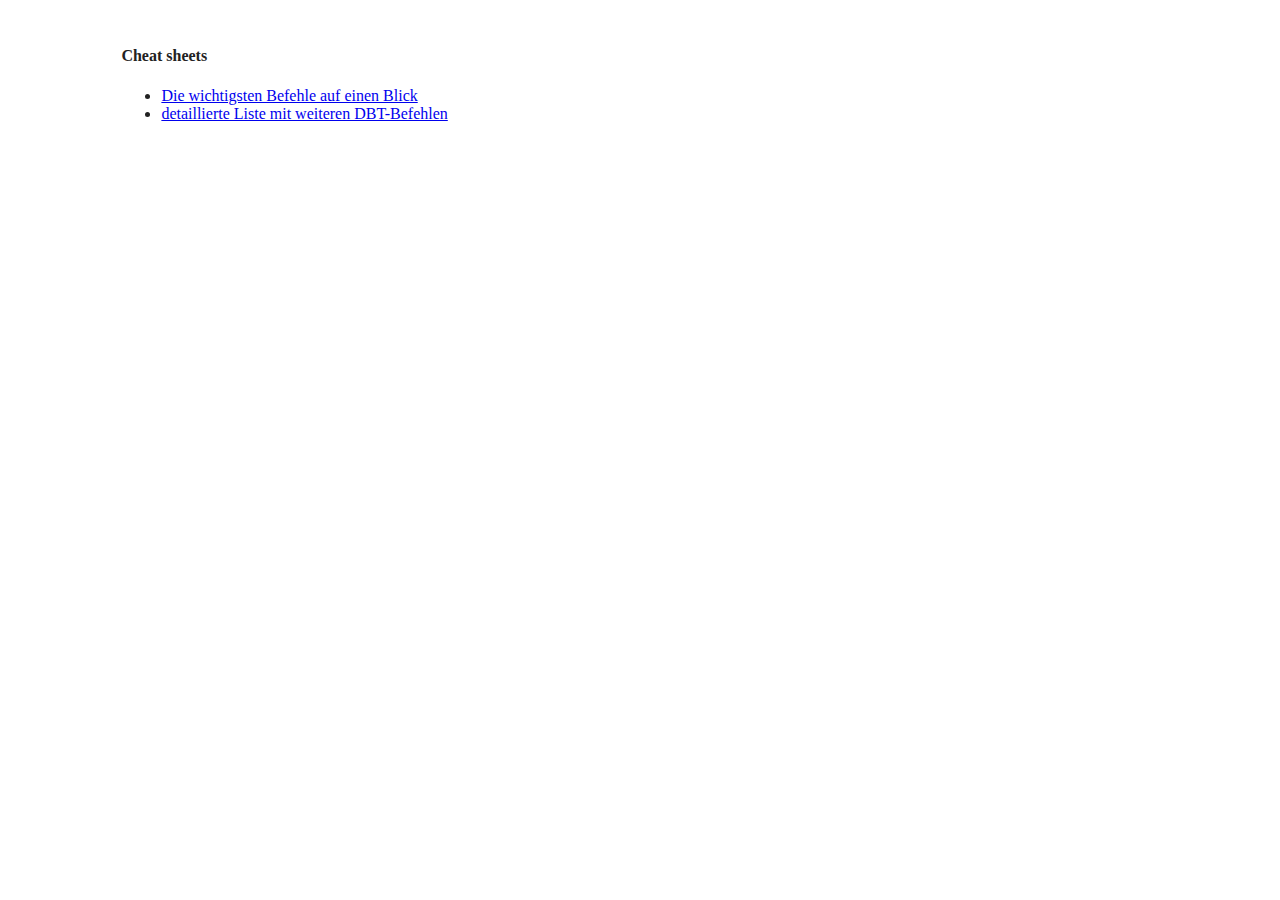
<file: index.html>
<html>

<head>
	<link rel="stylesheet" type="text/css" href="css/site.css">
	<title>Cheatsheets</title>
	<meta http-equiv=Content-Type content="text/html; charset=UTF-8">
</head>

<body>
	<br>
	<div class=margin_>
		<h4>Cheat sheets</h4>
		<ul>
			<li><a href="misc.html"> Die wichtigsten Befehle auf einen Blick</a></li>
			<li><a href="dbt.html"> detaillierte Liste mit weiteren DBT-Befehlen </a></li>
		</ul>
	</div>
</body>
</file>
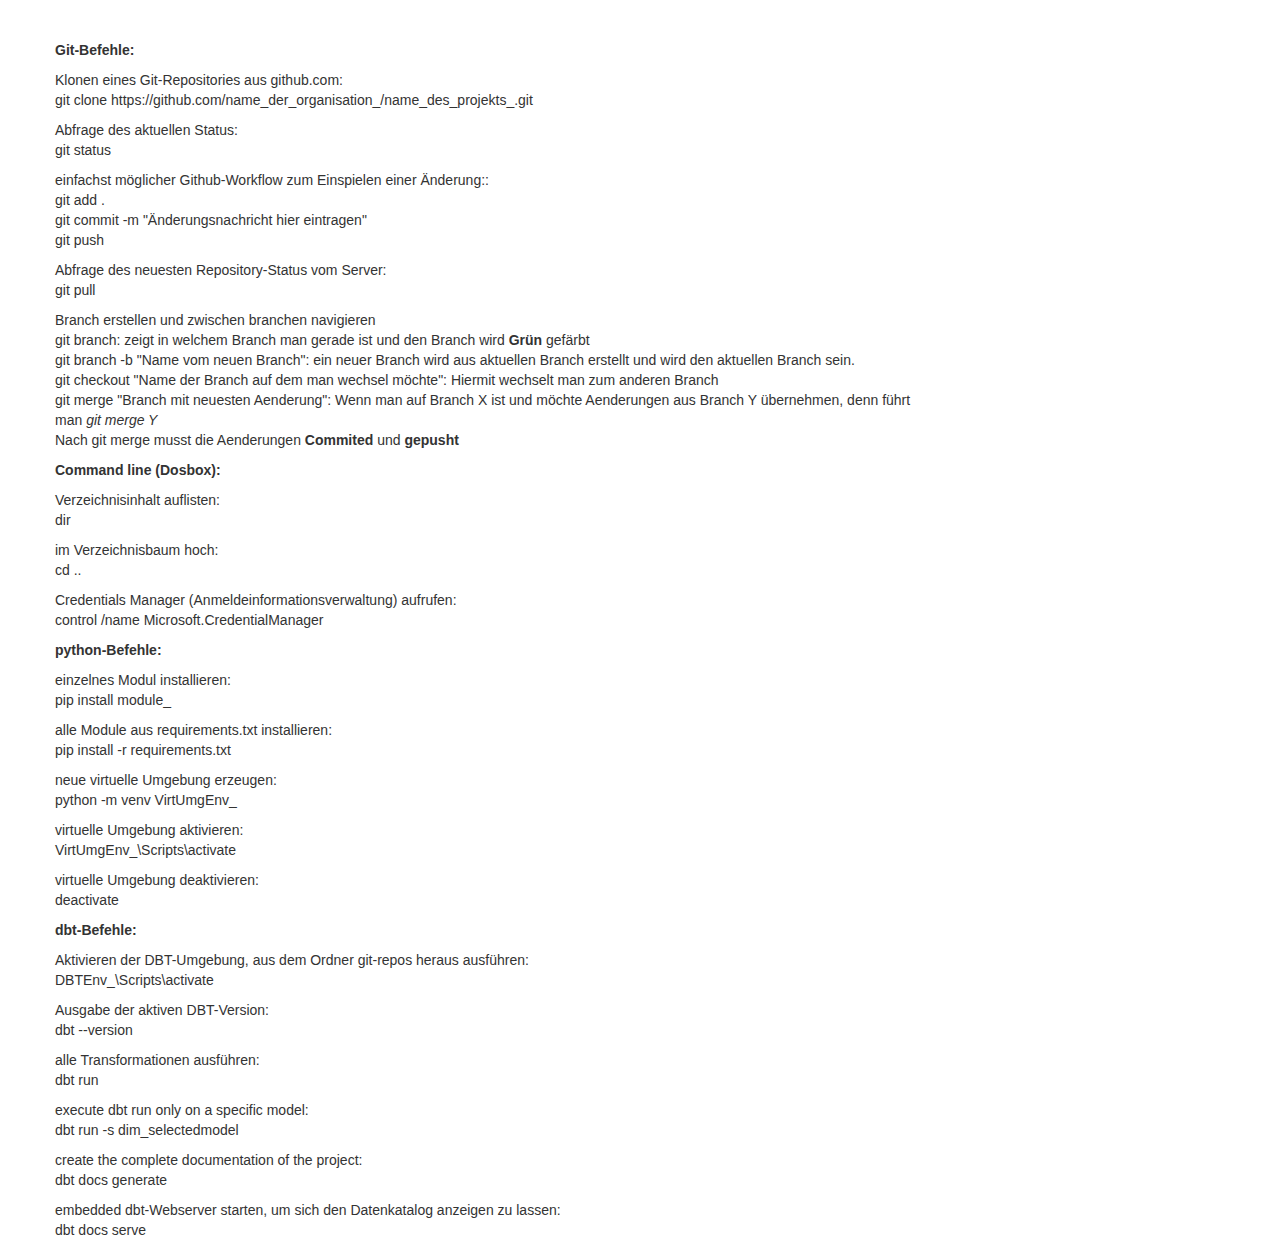
<file: misc.html>
<!DOCTYPE html>
<html>

<head>
    <title>cheat sheet dbt</title>
    <meta charset="UTF-8">
    <link rel="stylesheet" href='resources/bootstrap.min.css'>
    <link rel="stylesheet" href='resources/styles.css'>
    <script src='resources/html5.js'></script>
    <script src='resources/respond.min.js'></script>
</head>

<body>
    <div class="container-fluid">
        <div class="row">
            <div class="col-sm-12">
                <!--  <h1>DBT commands</h1>  -->
                <p>
                    <b>
                        Git-Befehle:
                    </b>
                </p>
                <p>
                    Klonen eines Git-Repositories aus github.com:<br>
                    git clone https://github.com/name_der_organisation_/name_des_projekts_.git
                </p>
                <p>
                    Abfrage des aktuellen Status:<br>
                    git status
                </p>
                <p>
                    einfachst möglicher Github-Workflow zum Einspielen einer Änderung::<br>
                    git add .<br>
                    git commit -m "Änderungsnachricht hier eintragen"<br>
                    git push
                </p>
                <p>
                    Abfrage des neuesten Repository-Status vom Server:<br>
                    git pull
                </p>
                <p>
                    Branch erstellen und zwischen branchen navigieren <br>
                    git branch: zeigt in welchem Branch man gerade ist und den Branch wird <strong>Grün</strong> gefärbt <br>
                    git branch -b "Name vom neuen Branch": ein neuer Branch wird aus aktuellen Branch erstellt und wird den aktuellen Branch sein. <br>
                    git checkout "Name der Branch auf dem man wechsel möchte": Hiermit wechselt man zum anderen Branch <br>
                    git merge "Branch mit neuesten Aenderung": Wenn man auf Branch X ist und möchte Aenderungen aus Branch Y übernehmen, denn führt <br>
                    man <em>git merge Y</em> <br>
                    Nach git merge musst die Aenderungen <b>Commited</b> und <b>gepusht</b> <br>
                </p>
                <p>
                    <b>
                        Command line (Dosbox):
                    </b>
                </p>
                <p>
                    Verzeichnisinhalt auflisten:<br>
                    dir
                </p>
               <p>
                    im Verzeichnisbaum hoch:<br>
                    cd ..
                </p>
                <p>
                    Credentials Manager (Anmeldeinformationsverwaltung) aufrufen:<br>
                    control /name Microsoft.CredentialManager
                </p>
                <p>
                    <b>
                        python-Befehle:
                    </b>
                </p>
                <p>
                    einzelnes Modul installieren:<br>
                    pip install module_
                </p>
                <p>
                    alle Module aus requirements.txt installieren:<br>
                    pip install -r requirements.txt
                </p>
                <p>
                    neue virtuelle Umgebung erzeugen:<br>
                    python -m venv VirtUmgEnv_
                </p>
                <p>
                    virtuelle Umgebung aktivieren:<br>
                    VirtUmgEnv_\Scripts\activate
                </p>
                <p>
                    virtuelle Umgebung deaktivieren:<br>
                    deactivate
                </p>
                <p>
                    <b>
                        dbt-Befehle:
                    </b>
                </p>
                <p>
                    Aktivieren der DBT-Umgebung, aus dem Ordner git-repos heraus ausführen:<br>
                    DBTEnv_\Scripts\activate
                </p>
                <p>
                    Ausgabe der aktiven DBT-Version:<br>
                    dbt --version
                </p>
                <p>
                    alle Transformationen ausführen:<br>
                    dbt run
                </p>
                <p>
                    execute dbt run only on a specific model:<br>
                    dbt run -s dim_selectedmodel
                </p>
                <p>
                    create the complete documentation of the project:<br>
                    dbt docs generate
                </p>
                <p>
                    embedded dbt-Webserver starten, um sich den Datenkatalog anzeigen zu lassen:<br>
                    dbt docs serve
                </p>
            </div>
        </div>
    </div>
</body>
</file>
<file: css/site.css>
/* 
    Created on : 17.11.2017, 06:48:35
    Author     : Christoph Schulz
*/
div.margin_
{
margin-top:0cm;
margin-right:3cm;
margin-bottom:10.0pt;
margin-left:3cm;
}
h1 {
 font-family: Book Antiqua;
 font-size: x-large;
 text-align: left;
 color: #AA00AA;
}
h1.custom {
 font-family: Book Antiqua;
 font-size: medium;
 text-align: left;
 color: #AA00AA;
}
body {
 font-family: Book Antiqua;
 font-size: medium;
 text-align: justify;
 color: #222222;
}
</file>
<file: resources/styles.css>
/*------------------------------------*\
	#OVERRIDE STLES
	This style sheet can be used for two different functions:
	1. Override specific Bootstrap styles.
	2. Add your own styles.
\*------------------------------------*/

/**
 * Padding-top is required if using .navbar-fixed-top.
 * This can be removed Remove if using .navbar-static-top.
 * The height may need to be changed if the height of you
 * navigation changes.
*/

body { padding-top: 40px; }



/**
 * Bootstrap requires a containing element to wrap site contents 
 * and house the grid system. You may choose one of two containers.
 * Use .container for a responsive fixed width container.
 * Use .container-fluid for a full width container.

 * If using container-fluid, you may need to set a maximum width, 
 * so that the container will not spread to the entire viewport.
*/

.container-fluid { max-width: 1200px; }

h1 {
  font-size: 30px;
}

h2 {
  font-size: 25px;
}

h3 {
  font-size: 22px;
}

pre {
	white-space: pre-wrap;
	word-wrap: break-word;
	text-align: justify;
}

td img{
	display: table-cell;
    margin-left: auto;
    margin-right: auto;
}
</file>
